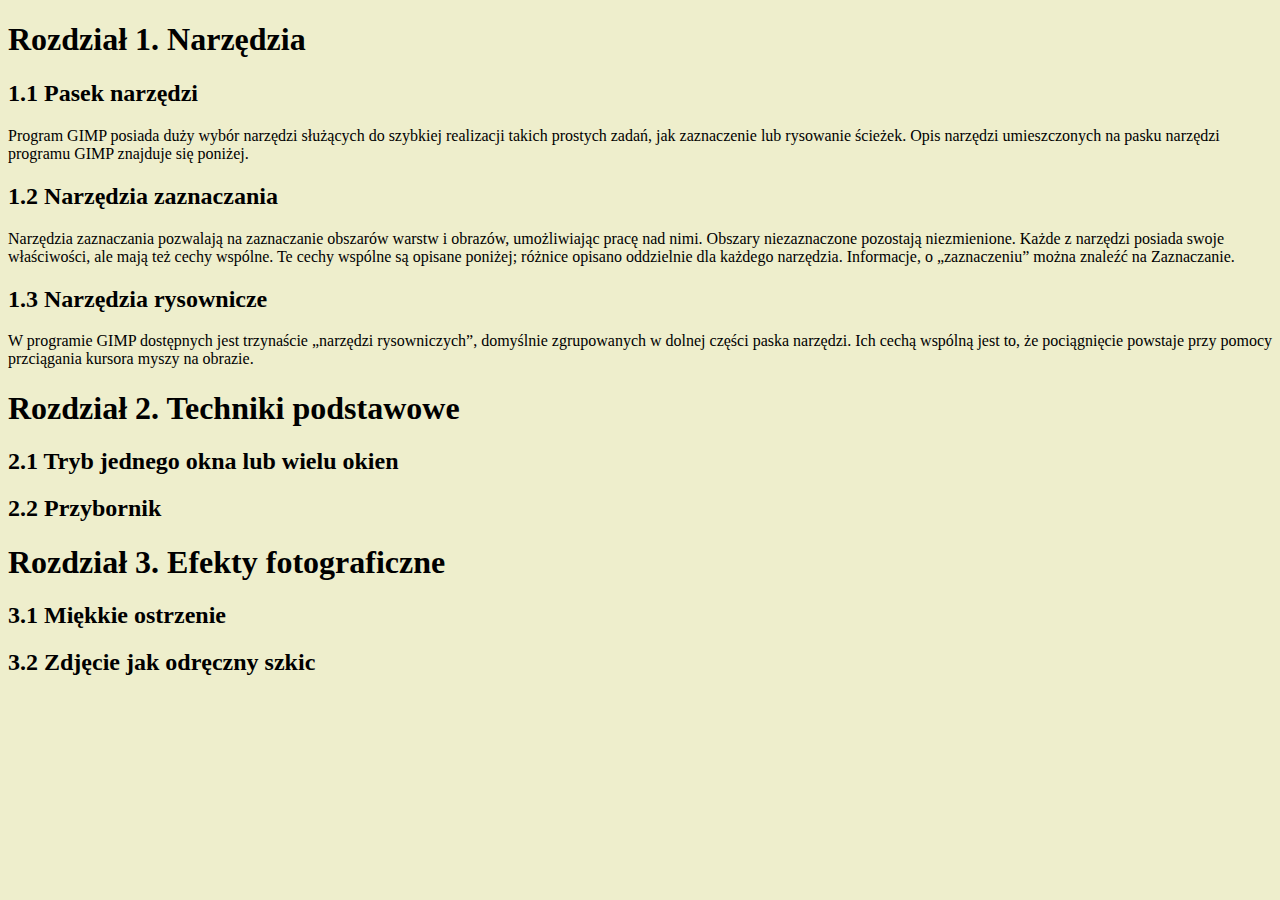
<file: lab3/counter.html>
<!DOCTYPE html>
<html>
  <head>
    <title>Liczniki CSS</title>
    <link rel="stylesheet" href="counter.css" />
    <meta charset="utf-8" />
  </head>
<body>
<h1>Narzędzia</h1>
<h2>Pasek narzędzi</h2>
  <p>Program GIMP posiada duży wybór narzędzi służących do szybkiej realizacji takich prostych zadań, jak zaznaczenie lub rysowanie ścieżek. Opis narzędzi umieszczonych na pasku narzędzi programu GIMP znajduje się poniżej.</p>
<h2>Narzędzia zaznaczania</h2>
  <p>Narzędzia zaznaczania pozwalają na zaznaczanie obszarów warstw i obrazów, umożliwiając pracę nad nimi. Obszary niezaznaczone pozostają niezmienione. Każde z narzędzi posiada swoje właściwości, ale mają też cechy wspólne. Te cechy wspólne są opisane poniżej; różnice opisano oddzielnie dla każdego narzędzia. Informacje, o „zaznaczeniu” można znaleźć na Zaznaczanie.</p>
<h2>Narzędzia rysownicze</h2>
  <p>W programie GIMP dostępnych jest trzynaście „narzędzi rysowniczych”, domyślnie zgrupowanych w dolnej części paska narzędzi. Ich cechą wspólną jest to, że pociągnięcie powstaje przy pomocy przciągania kursora myszy na obrazie.</p>

<h1>Techniki podstawowe</h1>
<h2>Tryb jednego okna lub wielu okien</h2>
<h2>Przybornik</h2>

<h1>Efekty fotograficzne</h1>
<h2>Miękkie ostrzenie</h2>
<h2>Zdjęcie jak odręczny szkic</h2>

</body>
</html>
</file>
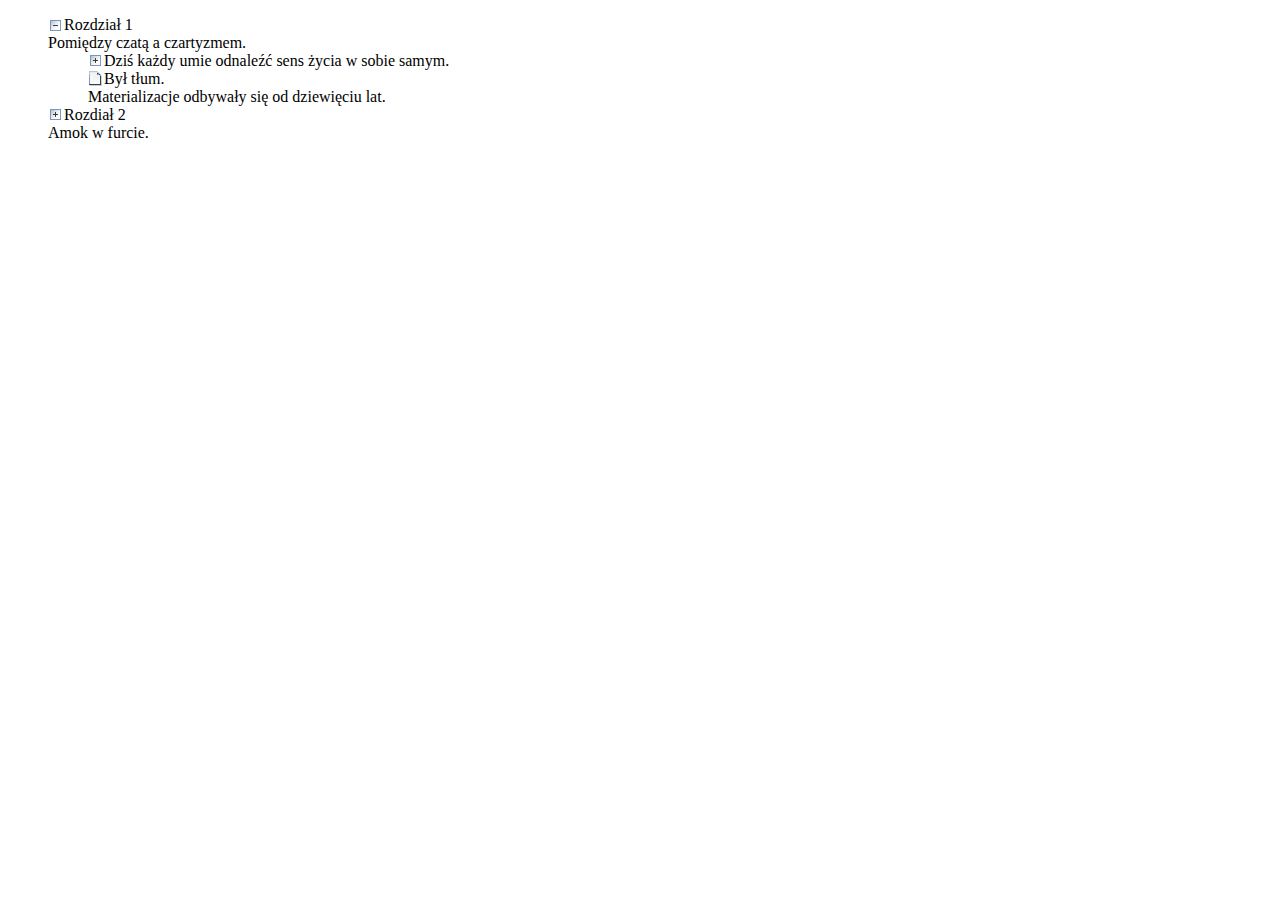
<file: lab3/list.html>
<!DOCTYPE html>
<html>
  <head>
    <link rel="stylesheet" href="list.css">
    <title>Syreny z Tytana</title>
    <meta charset="utf-8">
  </head>
  <body>
    <ul>
      <li class="open">
	<div class="icon"></div>
	<div class="text">Rozdział 1<br />Pomiędzy czatą a&nbsp;czartyzmem.</div>
	<ul>
	  <li class="closed">
	    <div class="icon"></div>
	    <div class="text">Dziś każdy umie odnaleźć sens życia w&nbsp;sobie samym.</div>
	  </li>
	  <li class="leaf">
	    <div class="icon"></div>
	    <div class="text">Był tłum.<br /> Materializacje odbywały się od dziewięciu lat.</div>
	  </li>
	</ul>
      </li>
      <li class="closed">
	<div class="icon"></div>
	<div class="text">Rozdiał 2<br />Amok w&nbsp;furcie.</div>
      </li>
    </ul>
</body>
</html>
</file>
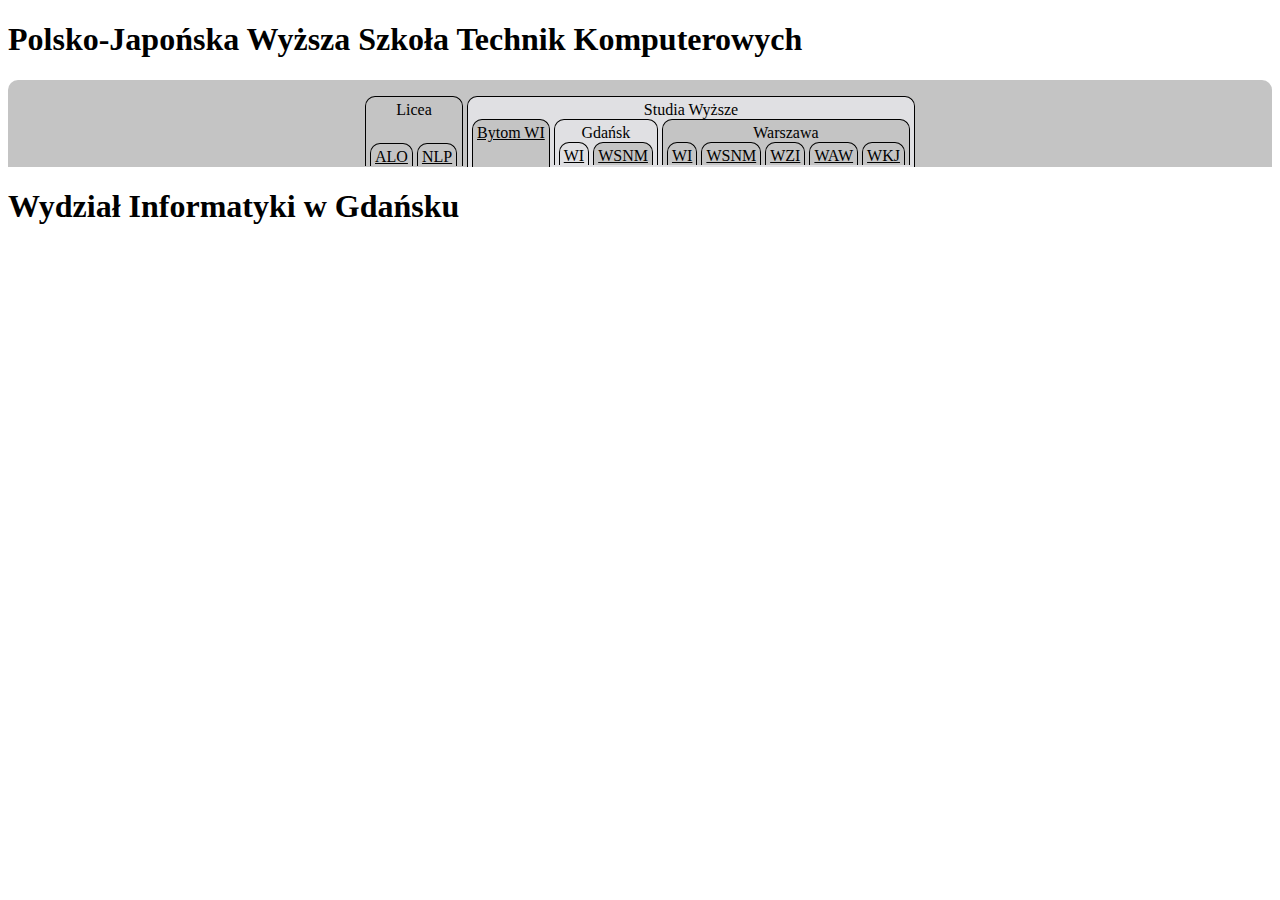
<file: lab3/menu.html>
<!DOCTYPE html>
<html>
<head>
<meta charset='utf-8' />
<title>Menu stylizowane</title>
<link rel="stylesheet" href="menu.css">
</head>
<body>
<header>
<h1>Polsko-Japońska Wyższa Szkoła Technik Komputerowych</h1>
</header>
    <nav>
      <ul>
	<li class='double'> Licea
	  <ul>
	    <li class='clickable'>ALO</li>
	    <li class='clickable'>NLP</li>
	  </ul>
	</li>
	<li class='selected'> Studia Wyższe
	  <ul>
	    <li class='clickable single'>Bytom WI</li>
	    <li class='selected'>
	      Gdańsk
	      <ul>
		<li class='selected clickable'>WI</li>
		<li class='clickable'>WSNM</li>
	      </ul>
	    </li>
	    <li>
	      Warszawa
	      <ul>
		<li class='clickable'>WI</li>
		<li class='clickable'>WSNM</li>
		<li class='clickable'>WZI</li>
		<li class='clickable'>WAW</li>
		<li class='clickable'>WKJ</li>
	      </ul>
	    </li>
	  </ul>
	</li>
      </ul>
    </nav>
<article>
  <h1>Wydział Informatyki w Gdańsku</h1>
</article>
</body>
</html>
</file>
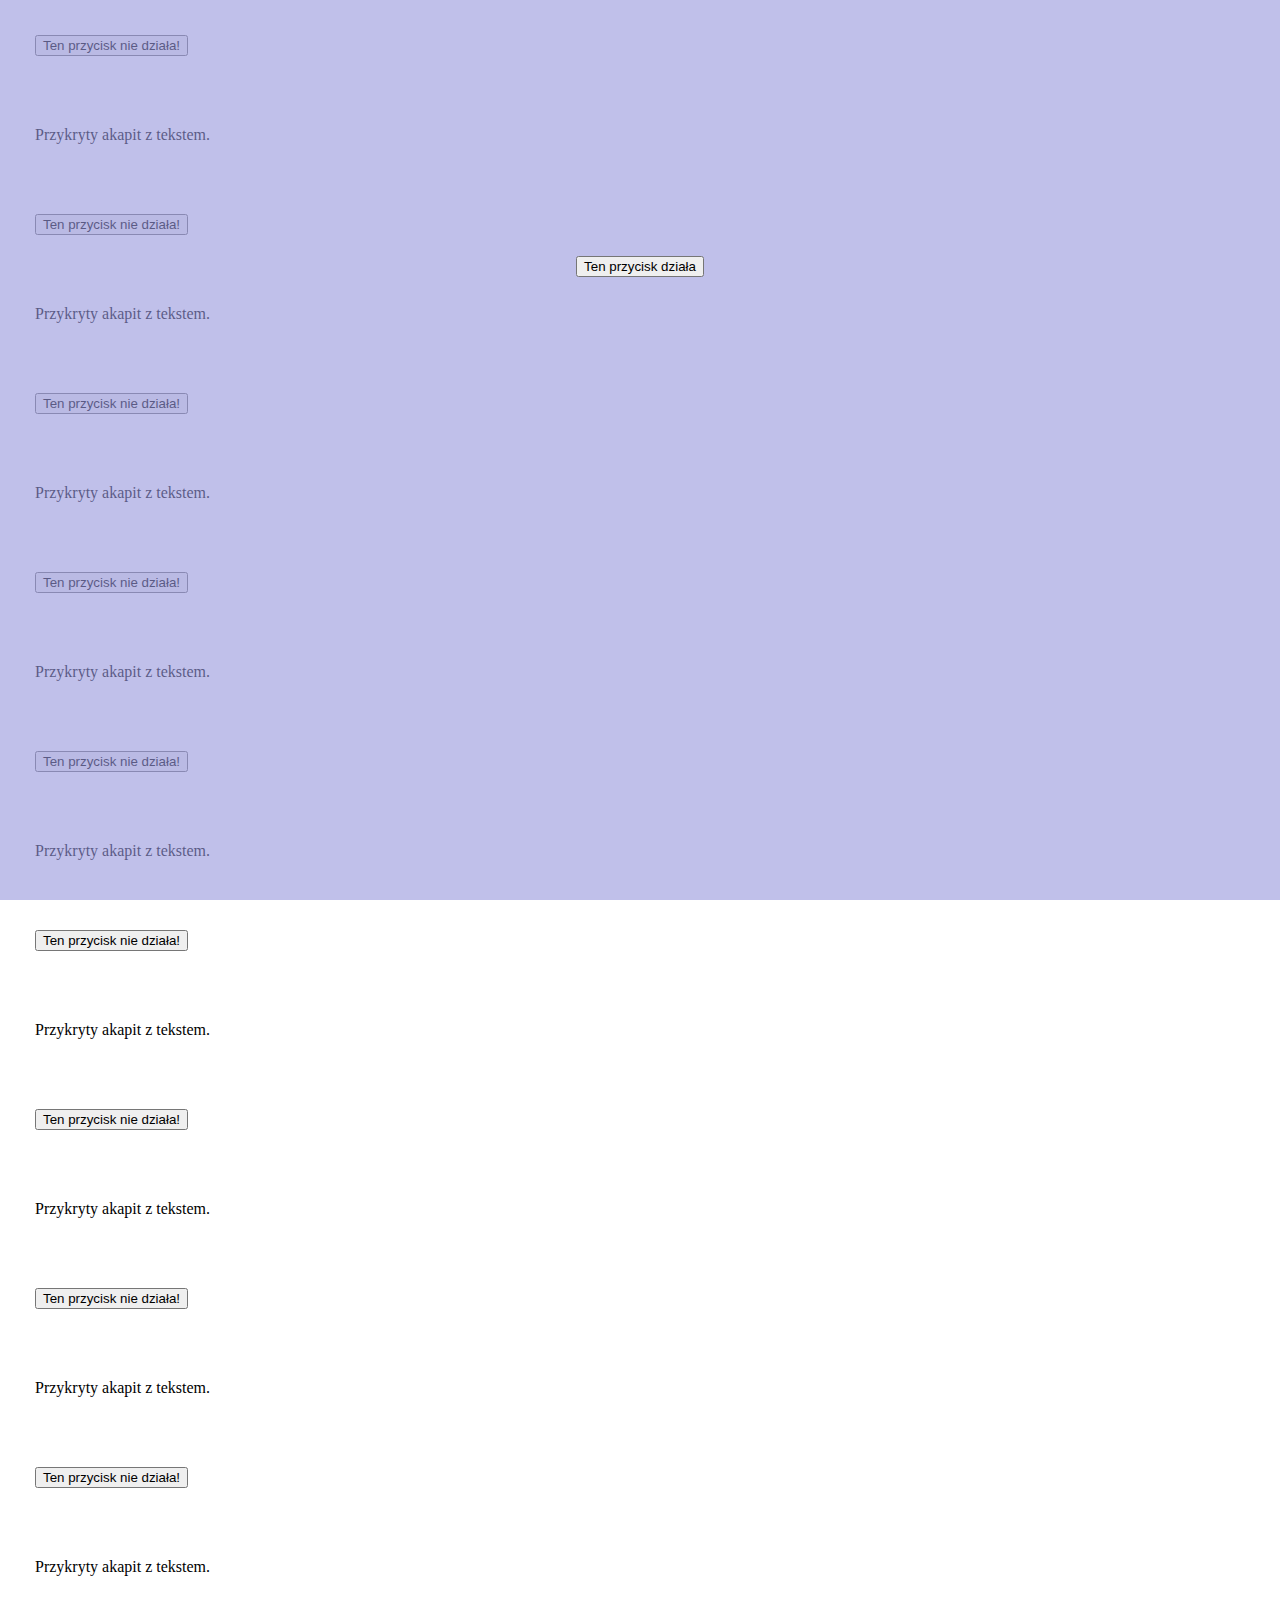
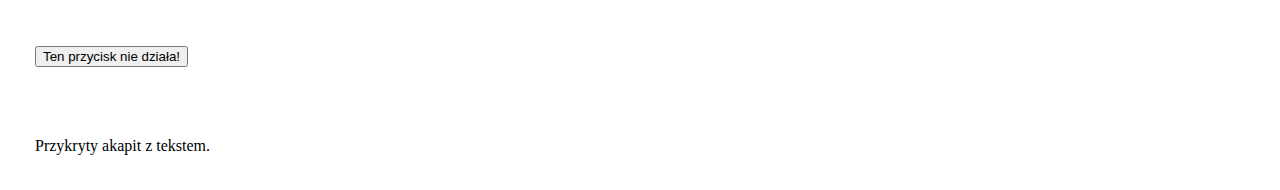
<file: lab3/modal.html>
<!DOCTYPE html>
<html>
  <head>
    <link rel="stylesheet" href="modal.css" />
    <meta charset="utf-8" />
    <title>Okno modalne</title>
    <style>
      p, button { margin: 35px; }
    </style>
  </head>
  <body>
  <div id="box">
    <button onclick="alert('Działa')">Ten przycisk działa</button>
  </div>
  
  <button onclick="alert('Nie działa!')">Ten przycisk nie działa!</button>
  <p>Przykryty akapit z&nbsp;tekstem.</p>
  
  <button onclick="alert('Nie działa!')">Ten przycisk nie działa!</button>
  <p>Przykryty akapit z&nbsp;tekstem.</p>
  
  <button onclick="alert('Nie działa!')">Ten przycisk nie działa!</button>
  <p>Przykryty akapit z&nbsp;tekstem.</p>
  
  <button onclick="alert('Nie działa!')">Ten przycisk nie działa!</button>
  <p>Przykryty akapit z&nbsp;tekstem.</p>
  
  <button onclick="alert('Nie działa!')">Ten przycisk nie działa!</button>
  <p>Przykryty akapit z&nbsp;tekstem.</p>
  
  <button onclick="alert('Nie działa!')">Ten przycisk nie działa!</button>
  <p>Przykryty akapit z&nbsp;tekstem.</p>
  
  <button onclick="alert('Nie działa!')">Ten przycisk nie działa!</button>
  <p>Przykryty akapit z&nbsp;tekstem.</p>
  
  <button onclick="alert('Nie działa!')">Ten przycisk nie działa!</button>
  <p>Przykryty akapit z&nbsp;tekstem.</p>
  
  <button onclick="alert('Nie działa!')">Ten przycisk nie działa!</button>
  <p>Przykryty akapit z&nbsp;tekstem.</p>
  
  <button onclick="alert('Nie działa!')">Ten przycisk nie działa!</button>
  <p>Przykryty akapit z&nbsp;tekstem.</p>
  
</body>
</html>
</file>
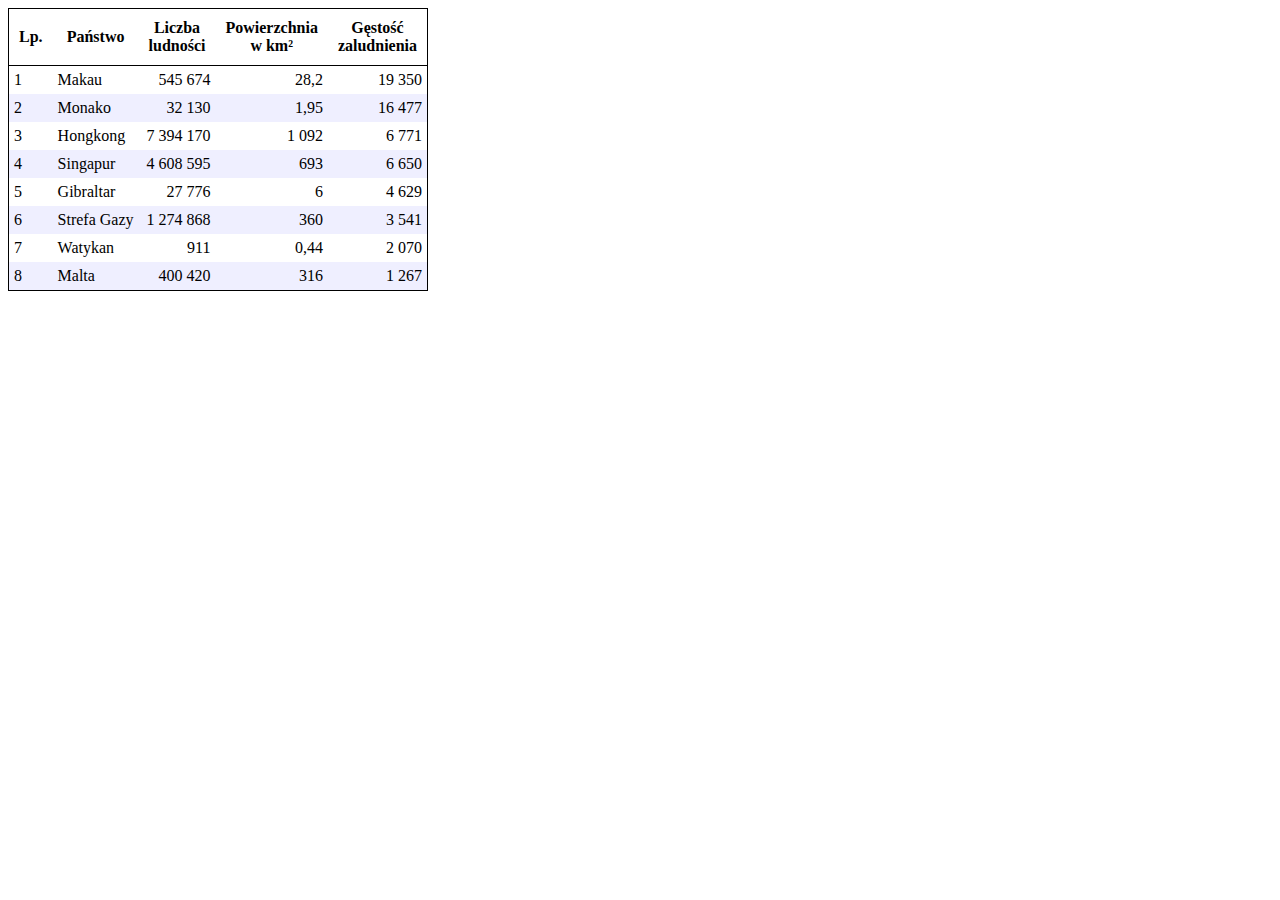
<file: lab3/table.html>
<!DOCTYPE html>
<html>
  <head>
    <link rel="stylesheet" href="table.css">
    <title>Gęstość zaludnienia</title>
    <meta charset="utf-8">
  </head>
  <body>
    <table>
  
      <tr>
	<th>Lp.</th>
	<th>Państwo</th>
	<th>Liczba<br/>
	ludności</th>
	<th>Powierzchnia<br/>
	w km²</th>
	<th>Gęstość<br/>
	zaludnienia</th>
      </tr>
	  
      <tr>
	<td>1</td>
	<td>Makau</td>
	<td>545 674</td>
	<td>28,2</td>
	<td>19 350</td>
      </tr>
	  
      <tr>
	<td>2</td>
	<td>Monako</td>
	<td>32 130</td>
	<td>1,95</td>
	<td>16 477</td>
      </tr>
      
      <tr>
	<td>3</td>
	<td>Hongkong</td>
	<td>7 394 170</td>
	<td>1 092</td>
	<td>6 771</td>
      </tr>
      
      <tr>
	<td>4</td>
	<td>Singapur</td>
	<td>4 608 595</td>
	<td>693</td>
	<td>6 650</td>
      </tr>
      
      <tr>
	<td>5</td>
	<td>Gibraltar</td>
	<td>27 776</td>
	<td>6</td>
	<td>4 629</td>
      </tr>
      
      <tr>
	<td>6</td>
	<td>Strefa Gazy</td>
	<td>1 274 868</td>
	<td>360</td>
	<td>3 541</td>
      </tr>
      
      <tr>
	<td>7</td>
	<td>Watykan</td>
	<td>911</td>
	<td>0,44</td>
	<td>2 070</td>
      </tr>
      
      <tr>
	<td>8</td>
	<td>Malta</td>
	<td>400 420</td>
	<td>316</td>
	<td>1 267</td>
      </tr>
      
    </table>
	
  </body>
</html>
</file>
<file: lab3/list.css>
div {
	display: block;
}

ul
{
	list-style: none;
}

li div.icon {
	float: left;
	cursor: pointer;
}

li.open div.icon {
	width: 16px;
	height: 16px;
	background: url("icons.png");
	background-position: 0px 32px;
}

li.closed div.icon {
	width: 16px;
	height: 16px;
	background: url("icons.png");
	background-position: 0px 0px;
}

li.leaf div.icon {
	width: 16px;
	height: 16px;
	background: url("icons.png");
	background-position: 0px 16px;
}
</file>
<file: lab3/menu.css>
nav
{
	min-width: 640
}

nav ul
{
	list-style: none;
	-moz-border-radius: 0px;
	-webkit-border-radius: 10px 10px 0px 0px;
	border-radius: 10px 10px 0px 0px;
	background: #c4c4c4;
	padding: 1em 1em 0 1em;
	text-align: center;
}

ul li ul
{
	padding: 0;
	background: none;
	margin: 0;
}

ul .selected
{
	background: #e0e0e3;
	border-bottom: none;
}

ul li
{
	-moz-border-radius: 0px;
	-webkit-border-radius: 10px 10px 0px 0px;
	border-radius: 10px 10px 0px 0px;
	border: 1px solid black;
	border-bottom: none;
	text-align: center;
	display: inline-block;
	padding: 4px 4px 0 4px;
	background: #c4c4c4;
}

.clickable
{
	cursor: pointer;
	text-decoration: underline;
}

.clickable:hover
{
	background-color: #ffff00;
}

.single 
{
	height: 43px;
	vertical-align: top;
}

.double
{
	height: 65px;
	width: 88px;
	vertical-align: top;
	position: relative;
}

.double ul
{
	vertical-align: bottom;
	position: absolute;
	bottom: 0;
}
</file>
<file: lab3/modal.css>
body
{
	margin: 0;
	padding: 0;
}

#box
{
	display: block;
	position: fixed;
	width: 100%;
	height: 100%;
	z-index: 10;
	background-color: rgba(150, 150, 220, 0.6);
	text-align: center;
}

#box button
{
	margin-top: 20%;
}
</file>
<file: lab3/table.css>
table
{
	border: 1px solid black;
	border-spacing: 0px;
}

th
{
	text-align: center;
	padding: 10px;
	border-bottom: 1px solid black;
	background: #fff;
}

td
{
	padding: 5px;
}

tr:nth-child(odd)
{
	background: #efefff;
}

tr td:nth-child(n+3)
{
	text-align: right;
}
</file>
<file: lab3/counter.css>
body 
{
	background: #eeeecc;
    counter-reset: section;
    font-family: serif;
}

h1 {
    counter-reset: subsection;
}

h1:before {
    counter-increment: section;
    content: "Rozdział " counter(section) ". ";
}

h2:before {
    counter-increment: subsection;
    content: counter(section) "." counter(subsection) " ";
}
</file>
